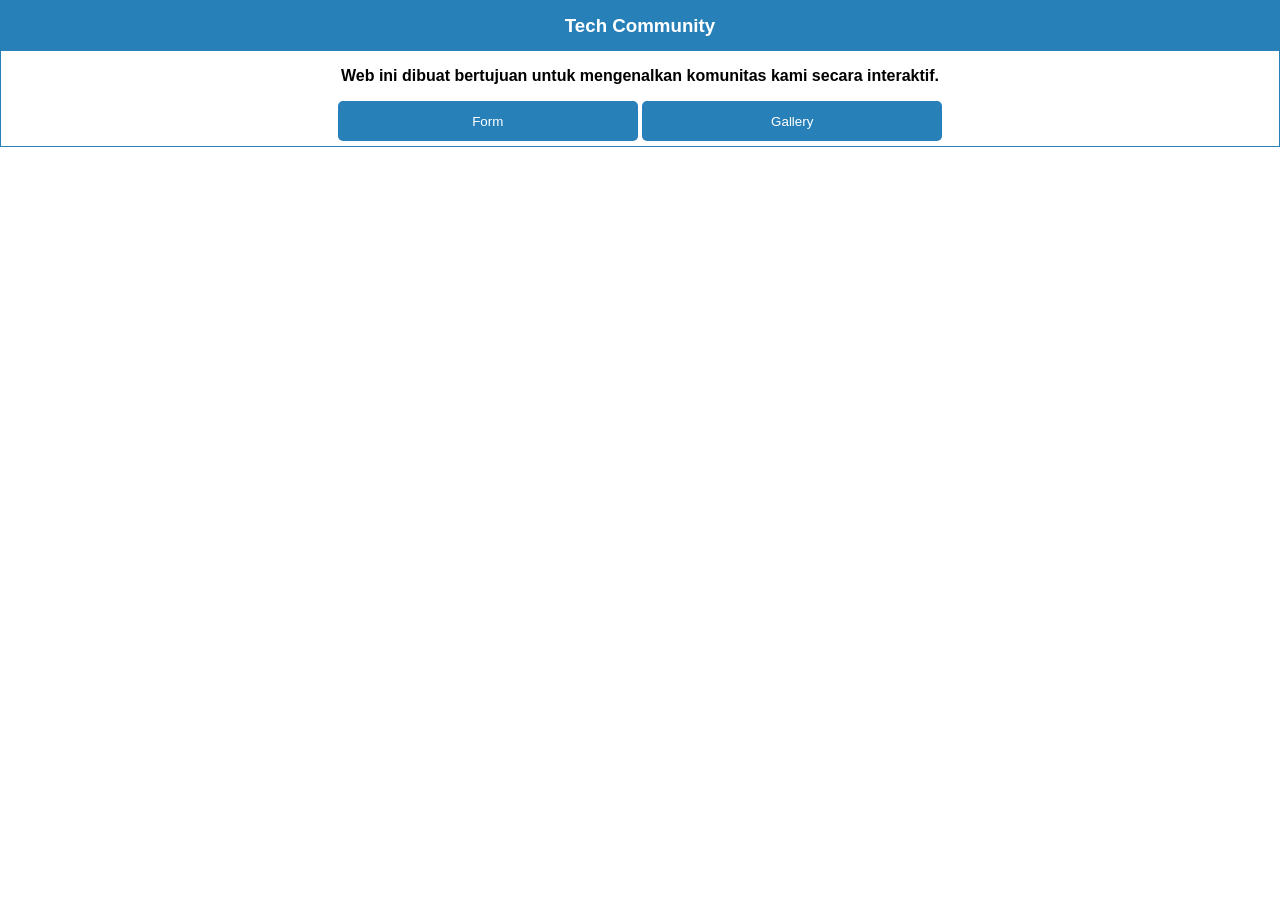
<file: index.html>
<!DOCTYPE html>
<html lang="id">
<head>
    <meta charset="UTF-8">
    <title>Tech Community</title>
    <link rel="stylesheet" href="style.css">
</head>
<body>
    <section>
        <div class="box">
            <h3>Tech Community</h3>
        </div>
        <p><strong>Web ini dibuat bertujuan untuk mengenalkan komunitas kami secara interaktif.</strong></p>
        <div class="btn">
            <button class="pendaftaran"><a href="form.html">Form</a></button>
            <button class="pendaftaran"><a href="gallery.html">Gallery</a></button>
        </div>
    </section>
</body>
</html>
</file>
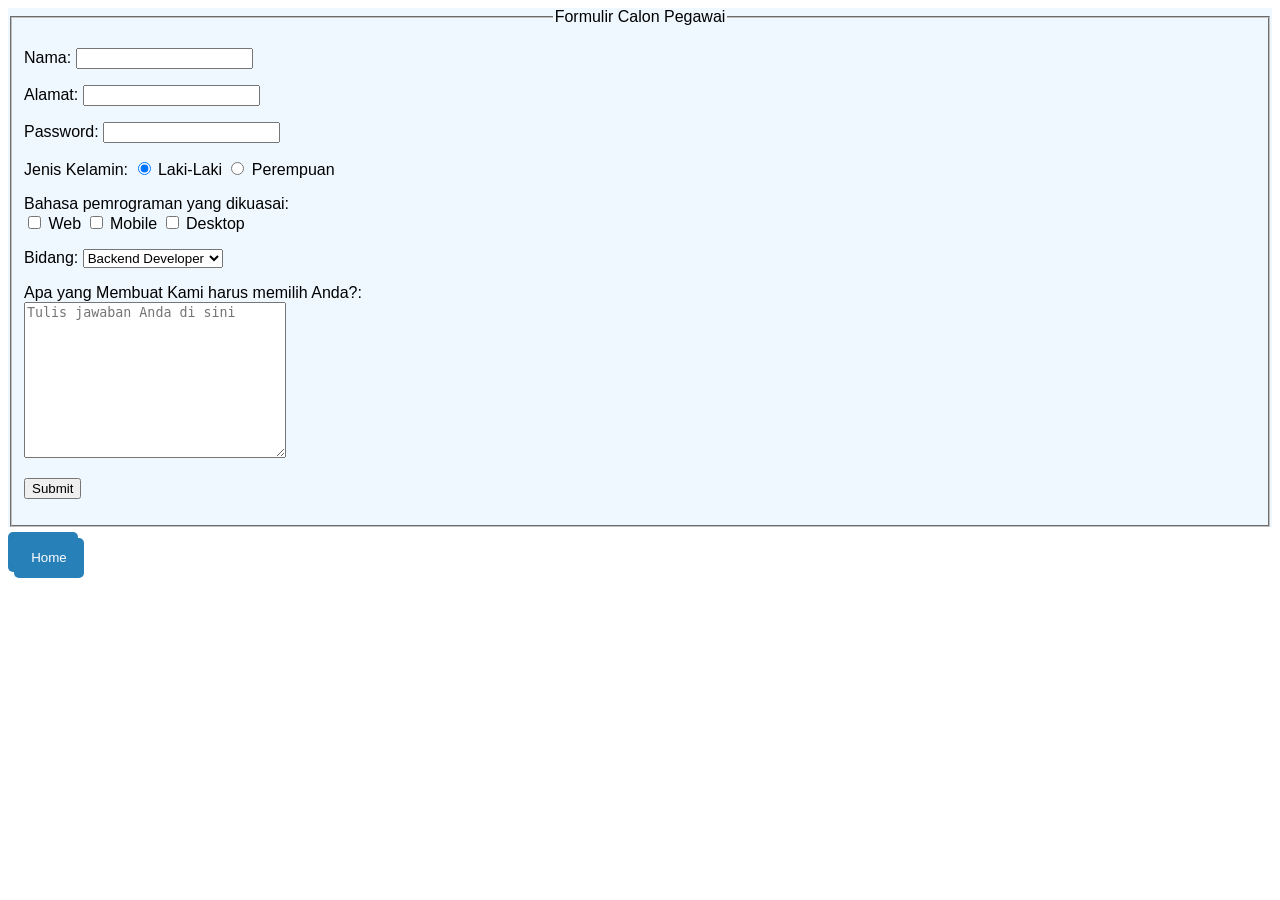
<file: form.html>
<!DOCTYPE html>
<html lang="id">
<head>
    <meta charset="UTF-8">
    <title>Formulir</title>
    <link rel="stylesheet" href="form.css">
</head>
<body>
    <form>
        <fieldset>
            <legend>Formulir Calon Pegawai</legend>
            <p>Nama: <input type="text" name="nama"></p>
            <p>Alamat: <input type="text" name="alamat"></p>
            <p>Password: <input type="password" name="pass"></p>
            
            <p>Jenis Kelamin:
                <input type="radio" name="jk" value="laki-laki" checked> Laki-Laki
                <input type="radio" name="jk" value="perempuan"> Perempuan
            </p>

            <p>Bahasa pemrograman yang dikuasai:<br>
                <input type="checkbox" name="web"> Web
                <input type="checkbox" name="mobile"> Mobile
                <input type="checkbox" name="desk"> Desktop
            </p>

            <p>Bidang:
                <select name="kota">
                    <option value="Backend Developer">Backend Developer</option>
                    <option value="Frontend Developer">Frontend Developer</option>
                </select>
            </p>

            <p>Apa yang Membuat Kami harus memilih Anda?:<br>
                <textarea rows="10" cols="30" placeholder="Tulis jawaban Anda di sini"></textarea>
            </p>
            
            <p><input type="submit" value="Submit"></p>
            <script src="ucp.js"></script>
        </fieldset>
    </form>
    <button class="back"><a href="index.html">Home</a></button>
</body>
</html>
</file>
<file: style.css>
body {
    padding: 0;
    margin: 0;
    font-family: sans-serif;
}

.box {
    width: 100%;
    height: 50px;
    color: white;
    display: flex;
    text-align: center;
    align-items: center;
    justify-content: center;
    background-color: #2880b9;
}

section {
    text-align: center;
    align-items: center;
    border: solid 1px #2880b9;
    box-sizing: border-box;
    margin-bottom: 5px;
    padding-bottom: 5px;
}

.btn {
    justify-content: center;
    text-align: center;
}

.pendaftaran, a {
    background-color: #2880b9;
    color: white;
    text-decoration: none;
    width: 300px;
    height: 40px;
    border: transparent;
    border-radius: 5px;
}
</file>
<file: form.css>
form {
    margin: 0 auto;
    font-family: sans-serif;
    background-color: aliceblue;
    width: 100%;
}

legend {
    text-align: center;
}

.back, a {
    margin-top: 5px;
    background-color: #2880b9;
    color: white;
    text-decoration: none;
    width: 70px;
    height: 40px;
    border: transparent;
    border-radius: 5px;
    display: inline-block;
    text-align: center;
    line-height: 40px;
}
</file>
